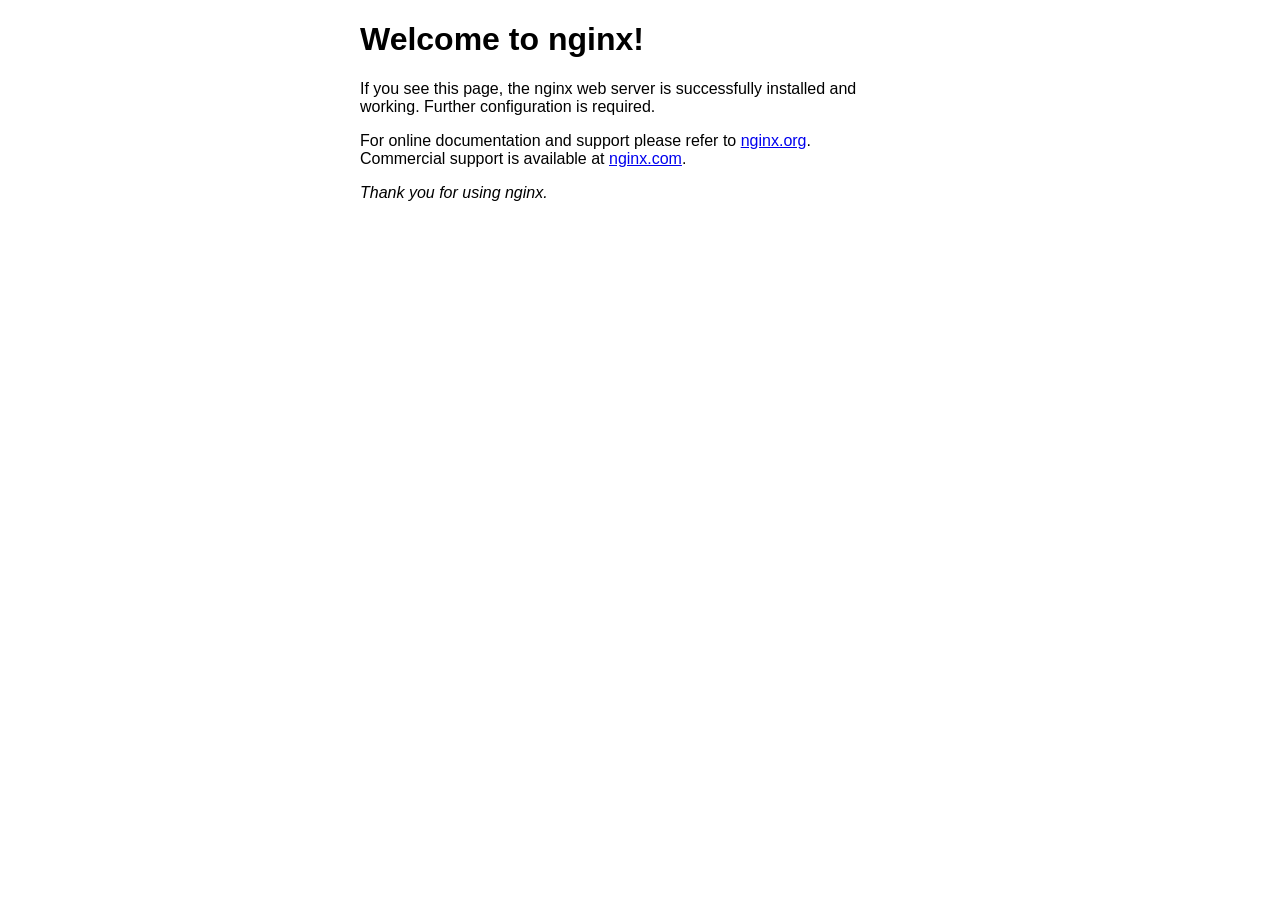
<file: frontend/html/index.html>
<!DOCTYPE html>
<html>
<head>
<title>Welcome to nginx!</title>
<style>
    body {
        width: 35em;
        margin: 0 auto;
        font-family: Tahoma, Verdana, Arial, sans-serif;
    }
</style>
</head>
<body>
<h1>Welcome to nginx!</h1>
<p>If you see this page, the nginx web server is successfully installed and
working. Further configuration is required.</p>

<p>For online documentation and support please refer to
<a href="http://nginx.org/">nginx.org</a>.<br/>
Commercial support is available at
<a href="http://nginx.com/">nginx.com</a>.</p>

<p><em>Thank you for using nginx.</em></p>
</body>
</html>
</file>
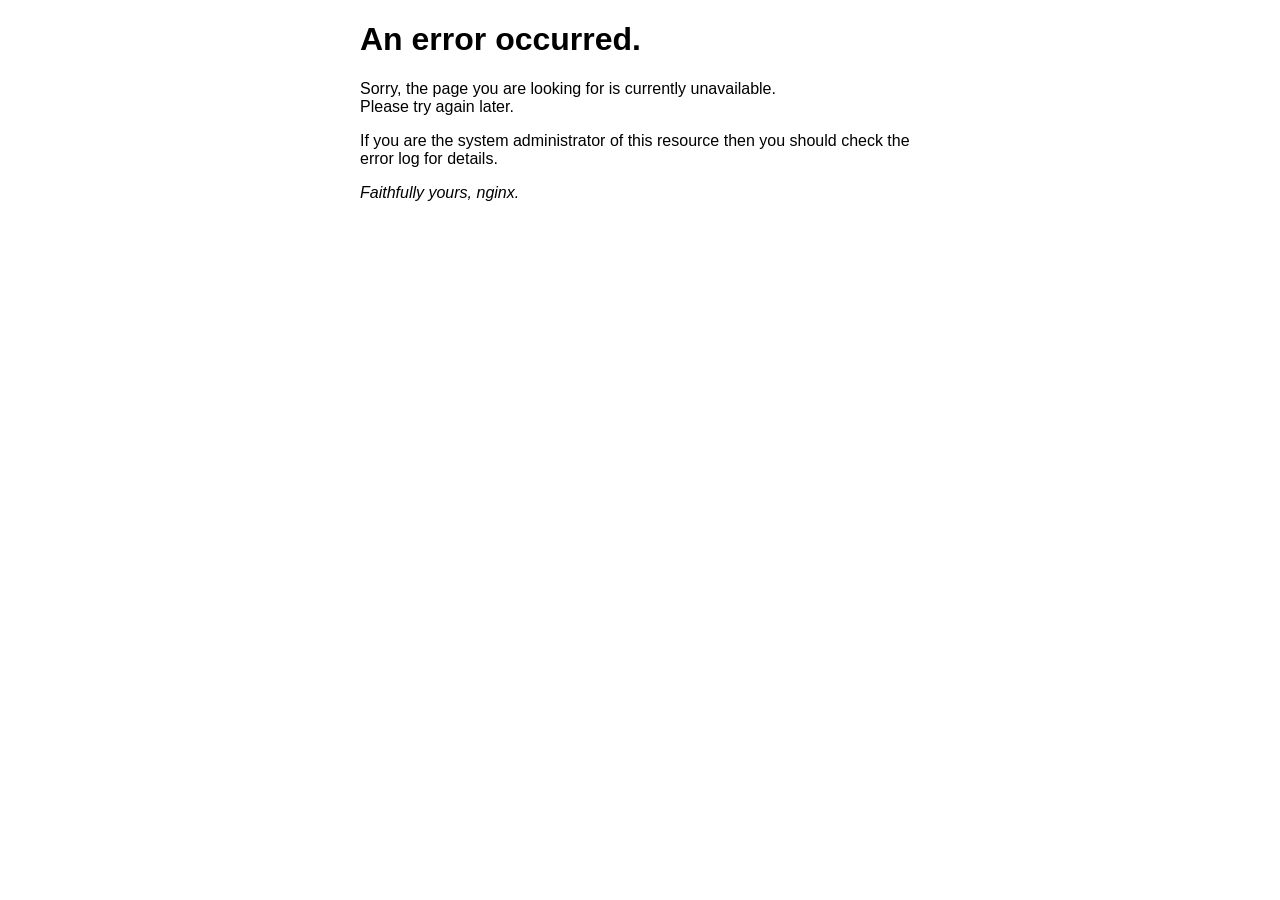
<file: frontend/html/50x.html>
<!DOCTYPE html>
<html>
<head>
<title>Error</title>
<style>
    body {
        width: 35em;
        margin: 0 auto;
        font-family: Tahoma, Verdana, Arial, sans-serif;
    }
</style>
</head>
<body>
<h1>An error occurred.</h1>
<p>Sorry, the page you are looking for is currently unavailable.<br/>
Please try again later.</p>
<p>If you are the system administrator of this resource then you should check
the error log for details.</p>
<p><em>Faithfully yours, nginx.</em></p>
</body>
</html>
</file>
